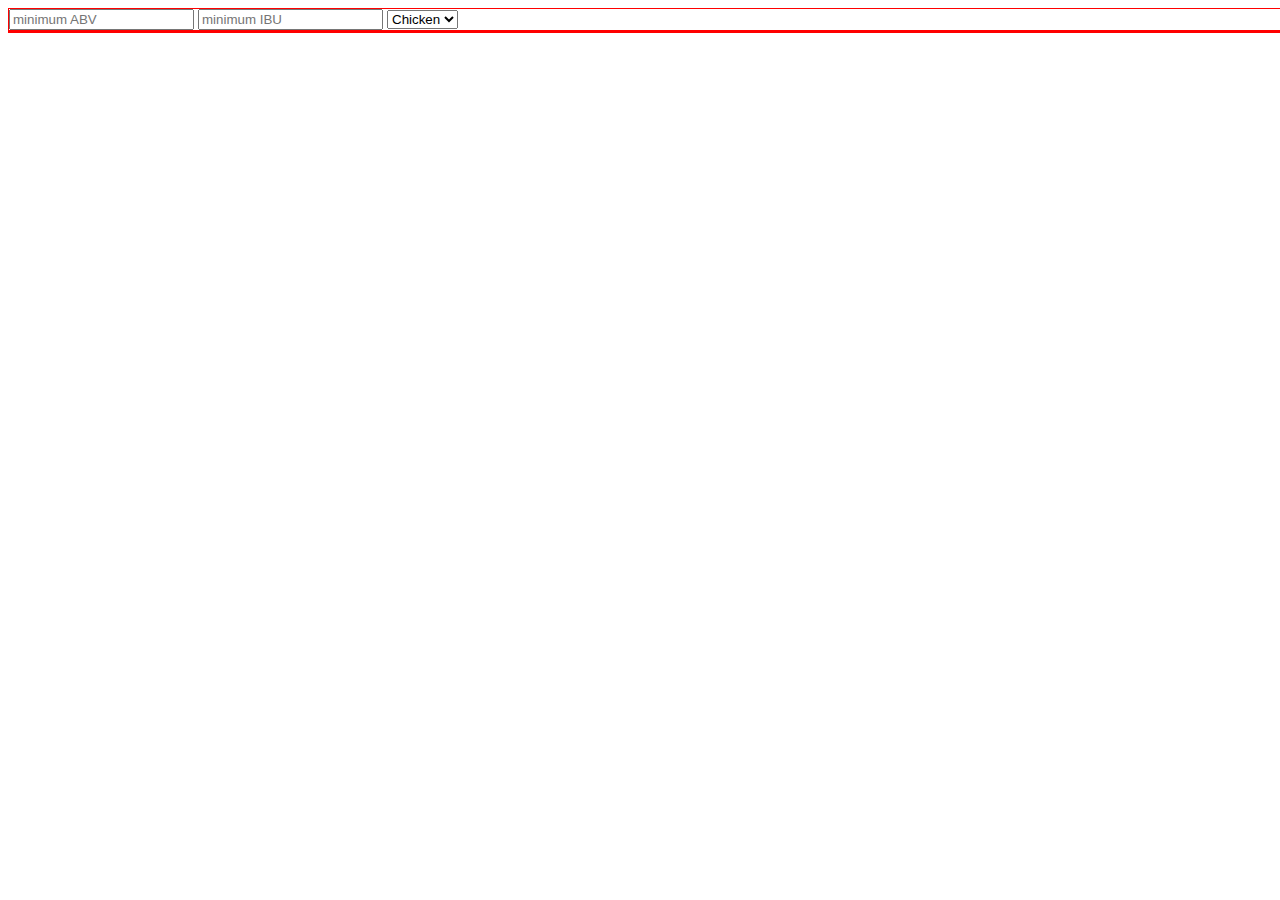
<file: beermonkey.html>
<!DOCTYPE html>
<html lang="en">
<head>
  <meta charset="UTF-8">
  <meta name="viewport" content="width=device-width, initial-scale=1.0">
  <meta http-equiv="X-UA-Compatible" content="ie=edge">
  <link rel="stylesheet" href="beermonkey.css">
  <title>Document</title>
</head>
<body>
  <main>
    <input type="text" id="abv_gt" placeholder="minimum ABV">
    <input type="text" id="ibu_gt" placeholder="minimum IBU">
    <select name="food" id="food">
      <option value="chicken">Chicken</option>
      <option value="crab">Crab</option>
      <option value="beef">Beef</option>
      <option value="spicy">Spicy</option>
      <option value="sweet">Sweet</option>
      <option value="oysters">Oysters</option>
    </select>
    <!-- <input type="text" id="input"> -->

    <section id="beers" class="beers">
      <div class="beer-card">
        <div class="img-container">
          <img class="beer-img" src="https://images.punkapi.com/v2/7.png">
        </div>
        <div class="info-container">
          <h1>Beer Name</h1>
          <h2> ABV: too much for you to handle</h2>
          <p>Lorem, ipsum dolor sit amet consectetur adipisicing elit. Fuga debitis amet quaerat optio veniam rerum, placeat numquam dicta suscipit perferendis culpa dolorem unde eius, laboriosam molestias quidem. Repudiandae, eius dolore?</p>
          <ul>Matches with
            <li>Salt baked cod with lemon and dill butter </li>
            <li>Beef, oyster and ale pie</li>
            <li>Apple and rosemary tart</li>
          </ul>

        </div>
      </div>

    </section>
  </main> 
  <script src="beermonkey.js"></script>
</body>
</html>
</file>
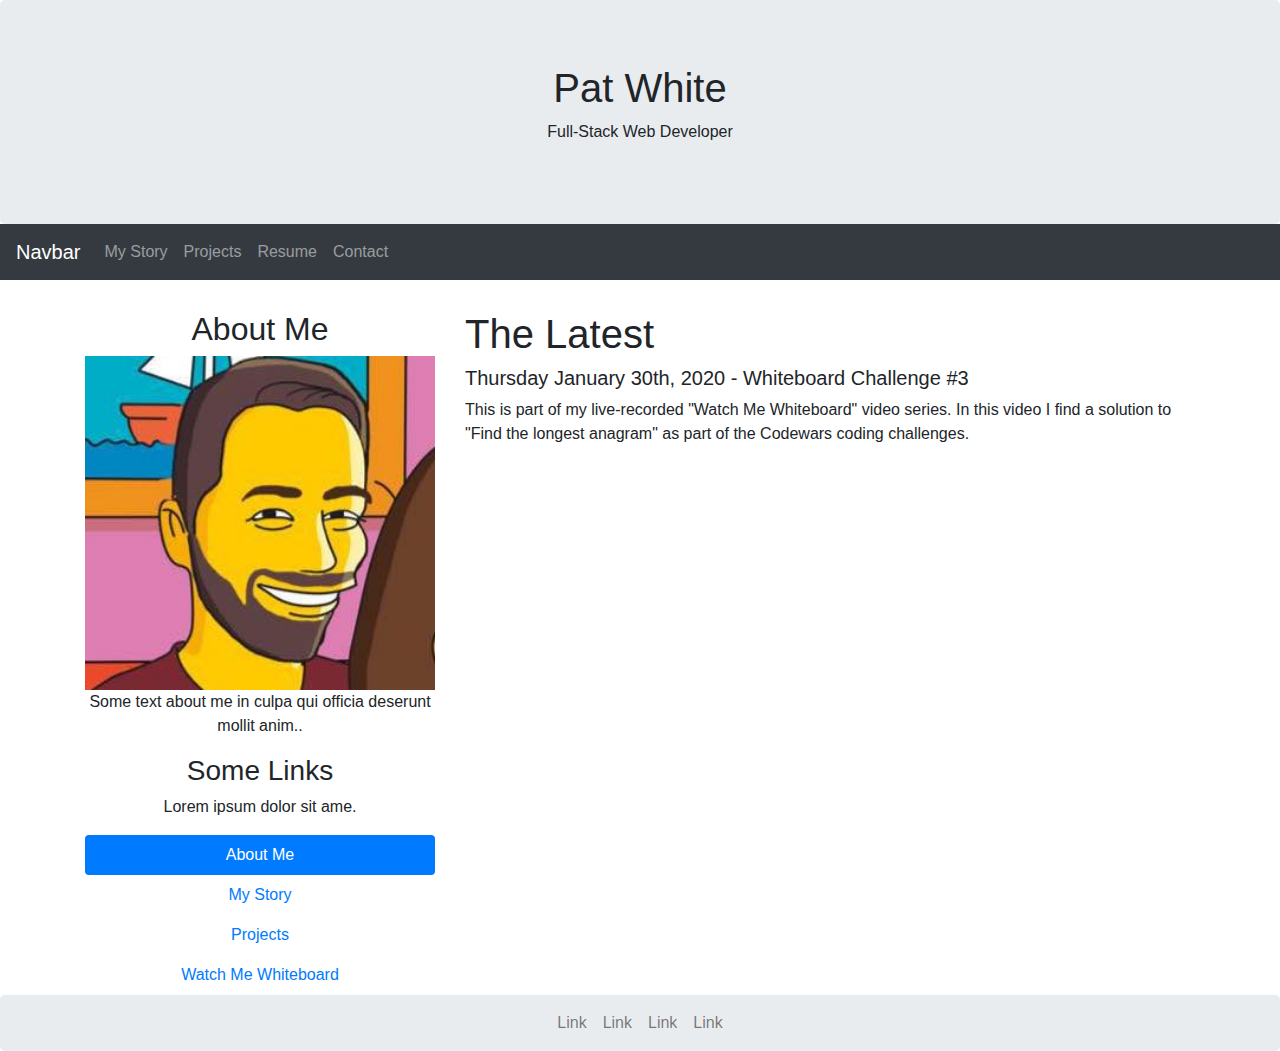
<file: index2.html>
<head>
  <title>Bootstrap 4 Website Example</title>
  <meta charset="utf-8">
  <meta name="viewport" content="width=device-width, initial-scale=1">
  <link rel="stylesheet" href="https://maxcdn.bootstrapcdn.com/bootstrap/4.4.1/css/bootstrap.min.css">
  <link rel="stylesheet" href="./bootstrap.css">
  <script src="https://ajax.googleapis.com/ajax/libs/jquery/3.4.1/jquery.min.js"></script>
  <script src="https://cdnjs.cloudflare.com/ajax/libs/popper.js/1.16.0/umd/popper.min.js"></script>
  <script src="https://maxcdn.bootstrapcdn.com/bootstrap/4.4.1/js/bootstrap.min.js"></script>
  <style>
  .fakeimg {
    height: 200px;
    background: #aaa;
  }
  </style>
</head>
<body>
  <div class="jumbotron text-center" style="margin-bottom:0">
    <h1>Pat White</h1>
    <p>Full-Stack Web Developer</p>
  </div>
  <nav class="navbar navbar-expand-sm bg-dark navbar-dark">
    <a class="navbar-brand" href="#">Navbar</a>
    <button class="navbar-toggler" type="button" data-toggle="collapse" data-target="#collapsibleNavbar">
      <span class="navbar-toggler-icon"></span>
    </button>
    <div class="collapse navbar-collapse" id="collapsibleNavbar">
      <ul class="navbar-nav">
        <li class="nav-item">
          <a class="nav-link" href="#">My Story</a>
        </li>
        <li class="nav-item">
          <a class="nav-link" href="./projects.html">Projects</a>
        </li>
        <li class="nav-item">
          <a class="nav-link" href="#">Resume</a>
        </li>
        <li class="nav-item">
          <a class="nav-link" href="#">Contact</a>
        </li>
      </ul>
    </div>
  </nav>

  <div class="container" style="margin-top:30px">
    <div class="row">
      <div class="col-sm-4 text-center">
        <h2>About Me</h2>
        <img class = "headshot" src="img/pat-white-simpsons-headshot.jpg">
        <p>Some text about me in culpa qui officia deserunt mollit anim..</p>
        <h3>Some Links</h3>
        <p>Lorem ipsum dolor sit ame.</p>
        <ul class="nav nav-pills flex-column">
          <li class="nav-item">
            <a class="nav-link active" href="#">About Me</a>
          </li>
          <li class="nav-item">
            <a class="nav-link" href="#">My Story</a>
          </li>
          <li class="nav-item">
            <a class="nav-link" href="#">Projects</a>
          </li>
          <li class="nav-item">
            <a class="nav-link" href="#">Watch Me Whiteboard</a>
          </li>
        </ul>
      </div>
      <div class="col-sm-8">
        <h1>The Latest</h1>
        <h5>Thursday January 30th, 2020 - Whiteboard Challenge #3</h5>
        <p>This is part of my live-recorded "Watch Me Whiteboard" video series. In this video I find a solution to "Find the longest anagram" as part of the Codewars coding challenges.</p>
        <div class="col sm-4">
          <iframe class="video" 
          width="560" height="315" 
          src="https://www.youtube-nocookie.com/embed/hsGuxN0fWkw" frameborder="0" allow="accelerometer; autoplay; encrypted-media; gyroscope; picture-in-picture" allowfullscreen>
          </iframe>
        </div>
      </div>
    </div>
  </div>
  <div class="jumbotron text-center main-footer" style="margin-bottom:0">
    <nav class="navbar navbar-expand-sm navbar-light footer-nav-bar">
      <ul class="navbar-nav">
        <li class="nav-item">
          <a class="nav-link" href="#">Link</a>
        </li>
        <li class="nav-item">
          <a class="nav-link"href="#">Link</a>
        </li>
        <li class="nav-item">
          <a class="nav-link" href="#">Link</a>
        </li>
        <li class="nav-item">
          <a class="nav-link" href="#">Link</a>
        </li>
      </ul>
    </nav>
    <!-- <nav class="navbar navbar-expand-sm bg-dark navbar-dark"> -->
  </div>
</body>
</file>
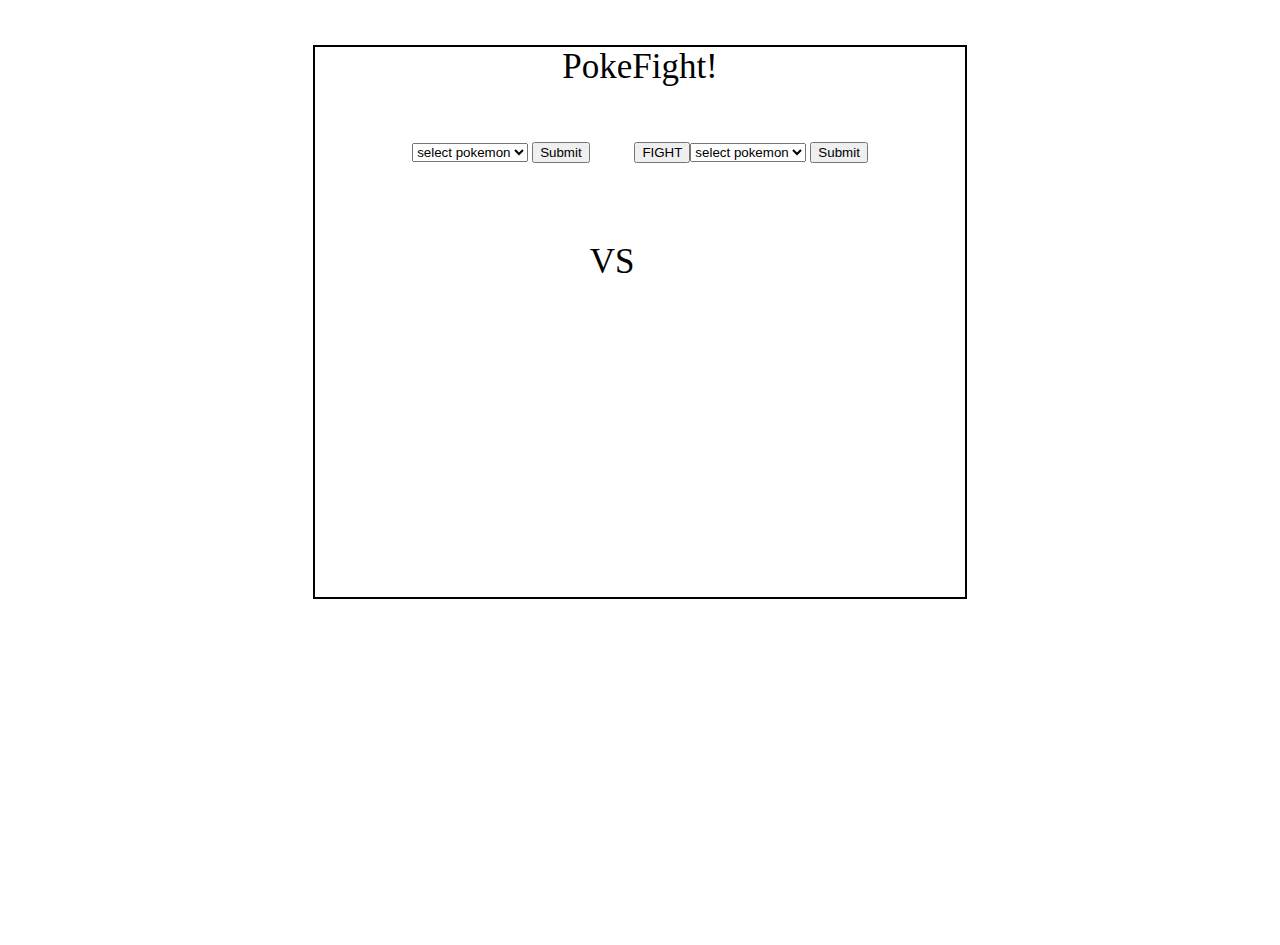
<file: pokefight.html>
<html lang="en">
<head>
  <meta charset="UTF-8">
  <meta name="viewport" content="width=device-width, initial-scale=1.0">
  <link rel="stylesheet" href="./pokefight.css">
  <meta http-equiv="X-UA-Compatible" content="ie=edge">
  <title>Pokemon battle</title>
</head>
<body>
  <div class="fightContainer">
    <div id="title">PokeFight!</div>
    <div id="battlefield">
      <div id="playerOne">
        <select name="pokemon" id="player-1-btn">
          <option value="select">select pokemon</option>
          <option value="pikachu">Pikachu</option>
          <option value="charmeleon">Charmeleon</option>
          <option value="jigglypuff">Jiggly Puff</option>
        </select>
        <input id="submit-1" type="submit">
      </div>
      <div id="versus">VS</div>
      <div id="fight">
        <button id="fight">FIGHT</button>
      </div>
      <div id="playerTwo">
        <select name="pokemon" id="player-2-btn">
            <option value="select">select pokemon</option>
            <option value="pikachu">Pikachu</option>
            <option value="charmeleon">Charmeleon</option>
            <option value="jigglypuff">Jiggly Puff</option>
          </select>
          <input id="submit-2" type="submit">
      </div>
    </div>
  </div>
  <div id=winner-div></div>
  <script src="./pokefight.js"></script>
</body>
</html>
</file>
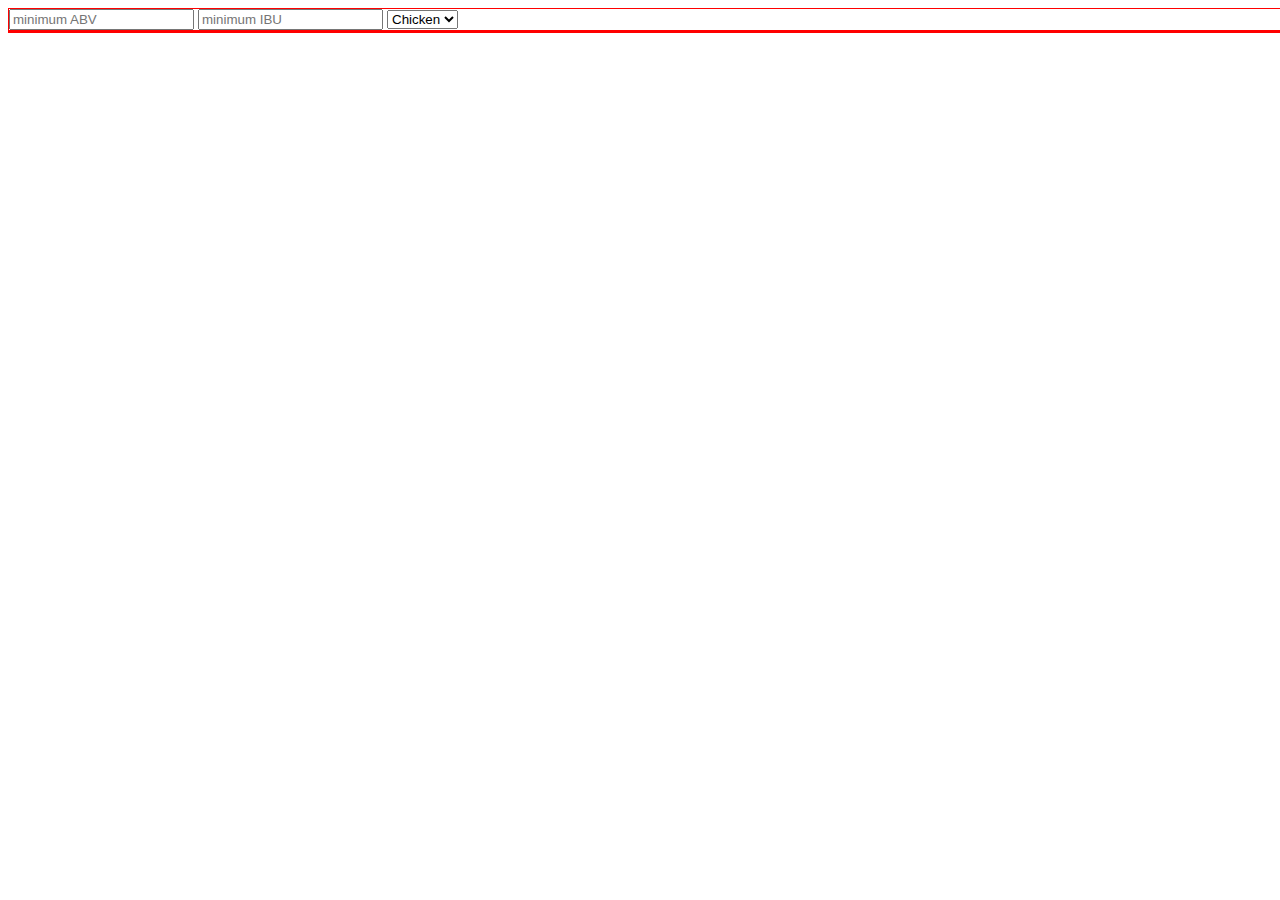
<file: projects/beermonkey.html>
<!DOCTYPE html>
<html lang="en">
<head>
  <meta charset="UTF-8">
  <meta name="viewport" content="width=device-width, initial-scale=1.0">
  <meta http-equiv="X-UA-Compatible" content="ie=edge">
  <link rel="stylesheet" href="../styles/beermonkey.css">
  <title>Document</title>
</head>
<body>
  <main>
    <input type="text" id="abv_gt" placeholder="minimum ABV">
    <input type="text" id="ibu_gt" placeholder="minimum IBU">
    <select name="food" id="food">
      <option value="chicken">Chicken</option>
      <option value="crab">Crab</option>
      <option value="beef">Beef</option>
      <option value="spicy">Spicy</option>
      <option value="sweet">Sweet</option>
      <option value="oysters">Oysters</option>
    </select>
    <!-- <input type="text" id="input"> -->

    <section id="beers" class="beers">
      <div class="beer-card">
        <div class="img-container">
          <img class="beer-img" src="https://images.punkapi.com/v2/7.png">
        </div>
        <div class="info-container">
          <h1>Beer Name</h1>
          <h2> ABV: too much for you to handle</h2>
          <p>Lorem, ipsum dolor sit amet consectetur adipisicing elit. Fuga debitis amet quaerat optio veniam rerum, placeat numquam dicta suscipit perferendis culpa dolorem unde eius, laboriosam molestias quidem. Repudiandae, eius dolore?</p>
          <ul>Matches with
            <li>Salt baked cod with lemon and dill butter </li>
            <li>Beef, oyster and ale pie</li>
            <li>Apple and rosemary tart</li>
          </ul>

        </div>
      </div>

    </section>
  </main> 
  <script src="../scripts/beermonkey.js"></script>
</body>
</html>
</file>
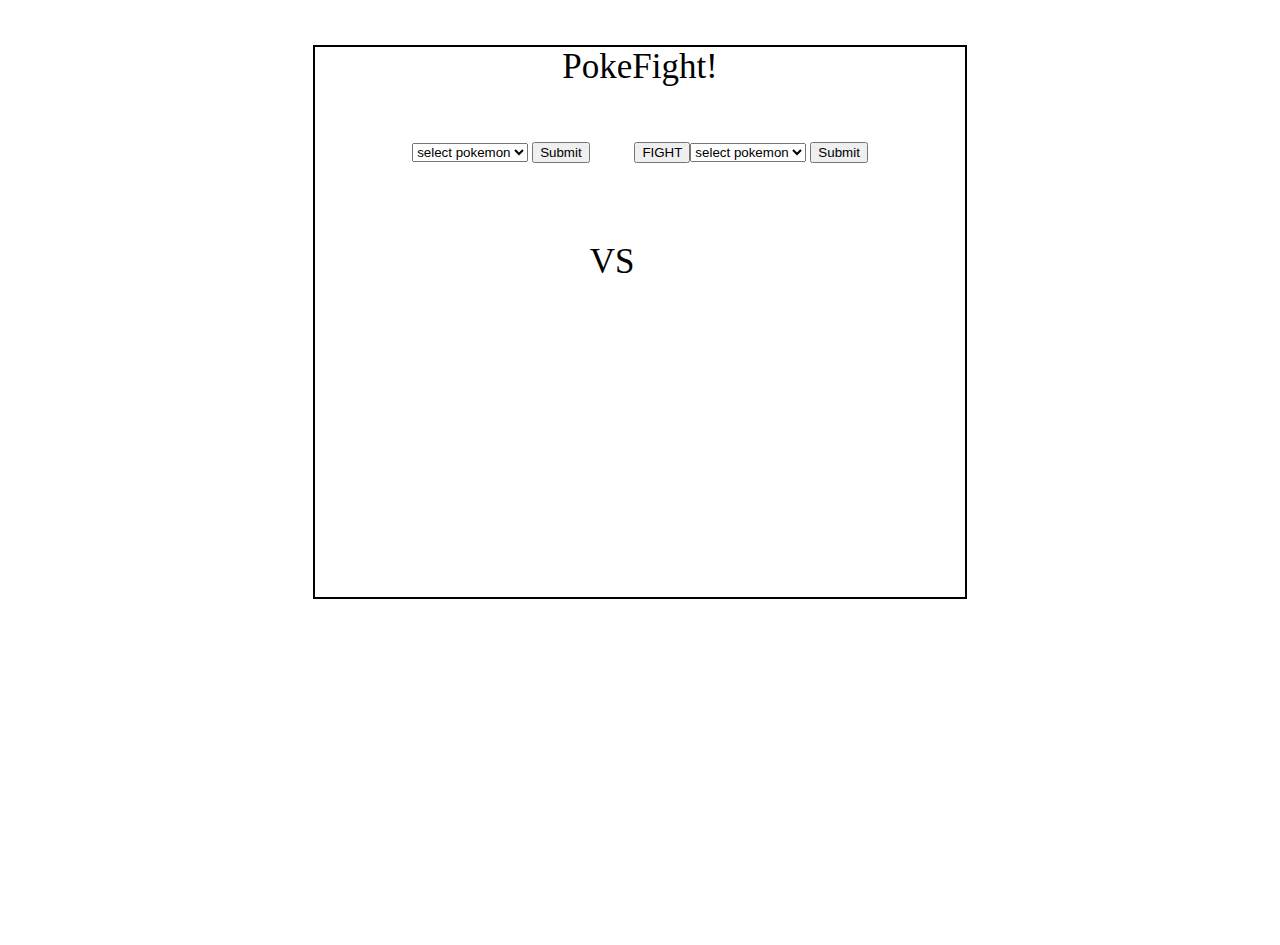
<file: projects/pokefight.html>
<html lang="en">
<head>
  <meta charset="UTF-8">
  <meta name="viewport" content="width=device-width, initial-scale=1.0">
  <link rel="stylesheet" href="../styles/pokefight.css">
  <meta http-equiv="X-UA-Compatible" content="ie=edge">
  <title>Pokemon battle</title>
</head>
<body>
  <div class="fightContainer">
    <div id="title">PokeFight!</div>
    <div id="battlefield">
      <div id="playerOne">
        <select name="pokemon" id="player-1-btn">
          <option value="select">select pokemon</option>
          <option value="pikachu">Pikachu</option>
          <option value="charmeleon">Charmeleon</option>
          <option value="jigglypuff">Jiggly Puff</option>
        </select>
        <input id="submit-1" type="submit">
      </div>
      <div id="versus">VS</div>
      <div id="fight">
        <button id="fight">FIGHT</button>
      </div>
      <div id="playerTwo">
        <select name="pokemon" id="player-2-btn">
            <option value="select">select pokemon</option>
            <option value="pikachu">Pikachu</option>
            <option value="charmeleon">Charmeleon</option>
            <option value="jigglypuff">Jiggly Puff</option>
          </select>
          <input id="submit-2" type="submit">
      </div>
    </div>
  </div>
  <div id=winner-div></div>
  <script src="../scripts/pokefight.js"></script>
</body>
</html>
</file>
<file: beermonkey.css>
body {
  width: 100%;
}

main {
  border:1px #ff0000 solid;
  width: 100%;
}

.beers {
  width: 100%;
  display: flex;
  flex-direction: column;
  justify-content: center;
  align-items: center;
  border:1px red solid;
}

.beer-img {
  max-height: 200px;
}

.img-container {
  height: 80%;
  display: flex;
  justify-content: center;
  align-items: center;
  padding: 20px;
}

.beer-card {
  border:1px red solid;
  width: 70%;
  display: flex;
  /* flex-direction: column; */
}
</file>
<file: pokefight.css>
html, body {
  height: 100%;
  width: 100%;
  margin: 0;
  padding: 0;
}

.fightContainer {
  height: 550px;
  width: 650px;
  margin: 45px auto;
  text-align: center;
  border: 2px solid black;
}

#title {
  font-size: 35px;
}

#battleField {
  display: flex;
  margin: 55px;
  justify-content: center;
}

.playerName {
  font-size: 25px;
}

#versus {
  margin-top: 100px;
  font-size: 35px;
}

img {
  height: 255px;
}

li {
  justify-content: flex-start
}
</file>
<file: styles/beermonkey.css>
body {
  width: 100%;
}

main {
  border:1px #ff0000 solid;
  width: 100%;
}

.beers {
  width: 100%;
  display: flex;
  flex-direction: column;
  justify-content: center;
  align-items: center;
  border:1px red solid;
}

.beer-img {
  max-height: 200px;
}

.img-container {
  height: 80%;
  display: flex;
  justify-content: center;
  align-items: center;
  padding: 20px;
}

.beer-card {
  border:1px red solid;
  width: 70%;
  display: flex;
  /* flex-direction: column; */
}
</file>
<file: styles/pokefight.css>
html, body {
  height: 100%;
  width: 100%;
  margin: 0;
  padding: 0;
}

.fightContainer {
  height: 550px;
  width: 650px;
  margin: 45px auto;
  text-align: center;
  border: 2px solid black;
}

#title {
  font-size: 35px;
}

#battleField {
  display: flex;
  margin: 55px;
  justify-content: center;
}

.playerName {
  font-size: 25px;
}

#versus {
  margin-top: 100px;
  font-size: 35px;
}

img {
  height: 255px;
}

li {
  justify-content: flex-start
}
</file>
